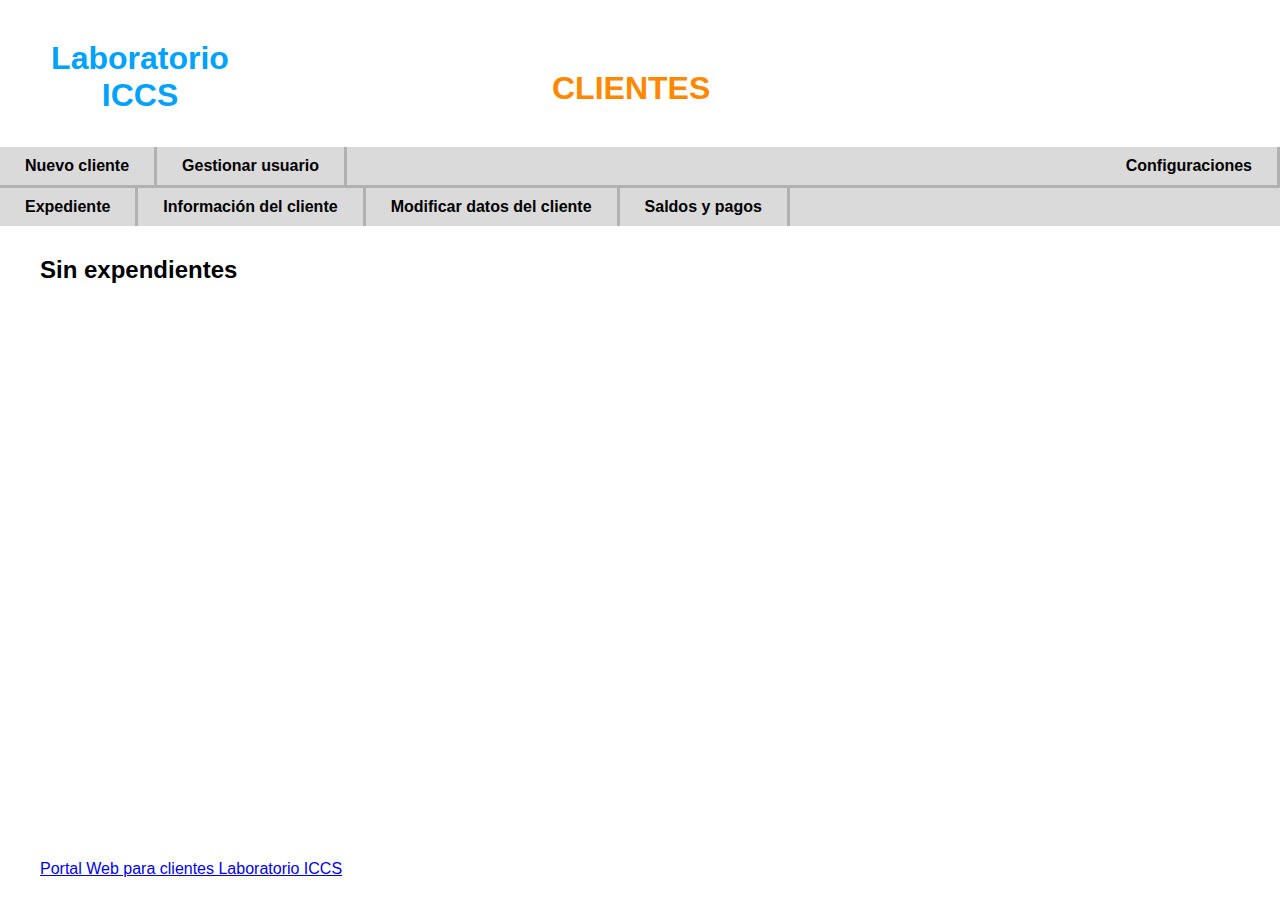
<file: pages/expediente.html>
<!DOCTYPE html>
<html>
  <head>
    <meta charset="utf-8" />
    <meta http-equiv="X-UA-Compatible" content="IE=edge" />
    <title>Laboratorio</title>
    <meta name="viewport" content="width=device-width, initial-scale=1" />
    <link rel="stylesheet" href="../styles.css" />
  </head>
  <body>
    <!--HEADER-->
    <div class="encabezado">
      <div class="logo">
        <h1>Laboratorio ICCS</h1>
      </div>
      <div class="ruta">
        <h1>CLIENTES</h1>
      </div>
    </div>
    <div class="menu">
      <ul>
        <li>
          <a href="../index.html">Nuevo cliente</a>
        </li>
        <li>
          <a href="gestionar-usuario.html">Gestionar usuario</a>
        </li>
        <li style="float: right">
          <a href="">Configuraciones</a>
        </li>
      </ul>
    </div>
    <div class="menu2">
      <ul>
        <li>
          <a href="expediente.html">Expediente</a>
        </li>
        <li>
          <a href="informacion.html">Información del cliente</a>
        </li>
        <li>
          <a href="modificar.html">Modificar datos del cliente</a>
        </li>
        <li>
          <a href="saldos.html"> Saldos y pagos</a>
        </li>
      </ul>
    </div>
    <!--HEADER-->
    <div class="contenido3">
      <h2>Sin expendientes</h2>
    </div>
  </body>
  <footer>
    <a href="./pages/iniciar-sesion.html"
      >Portal Web para clientes Laboratorio ICCS</a
    >
  </footer>
</html>
</file>
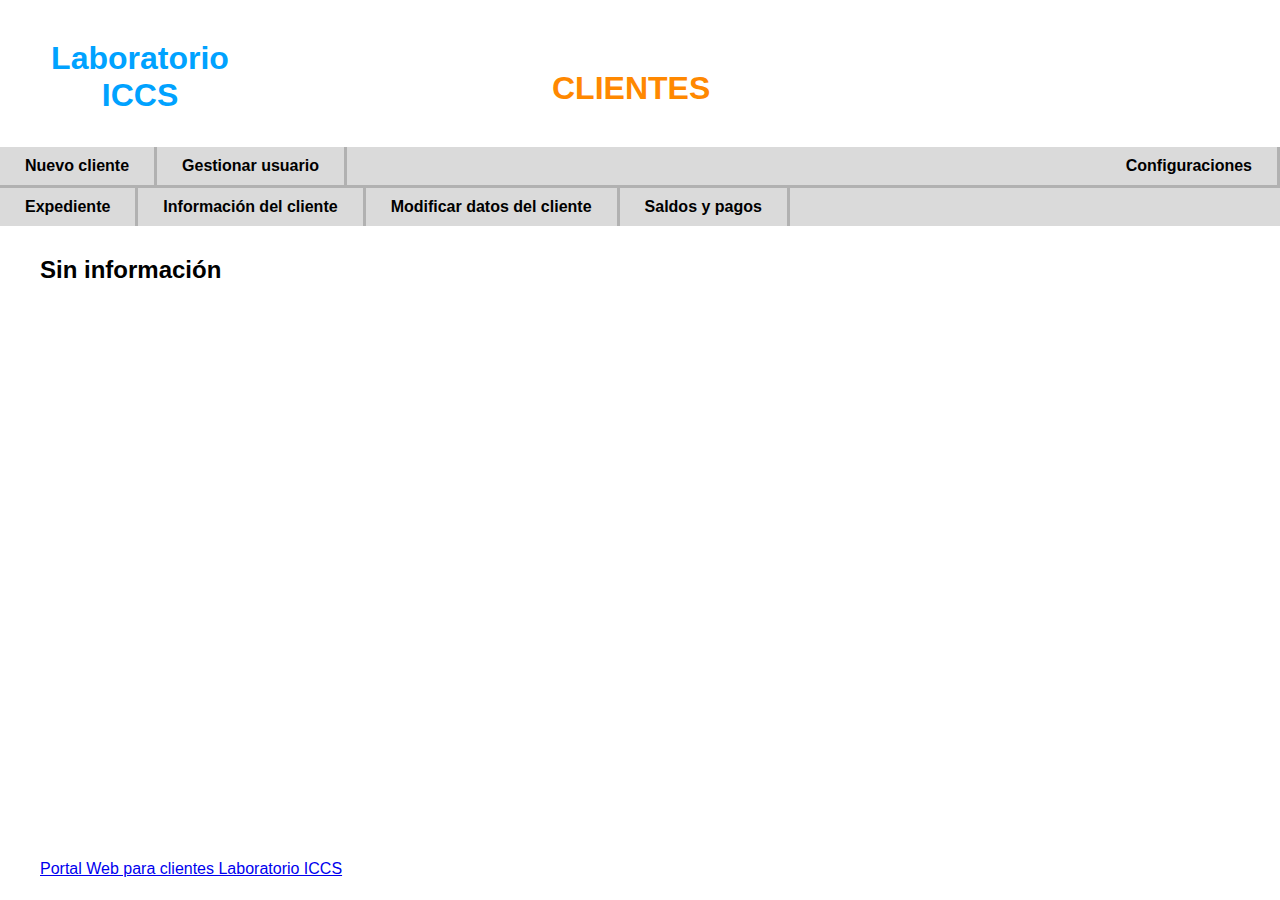
<file: pages/informacion.html>
<!DOCTYPE html>
<html>
  <head>
    <meta charset="utf-8" />
    <meta http-equiv="X-UA-Compatible" content="IE=edge" />
    <title>Laboratorio</title>
    <meta name="viewport" content="width=device-width, initial-scale=1" />
    <link rel="stylesheet" href="../styles.css" />
  </head>
  <body>
    <!--HEADER-->
    <div class="encabezado">
      <div class="logo">
        <h1>Laboratorio ICCS</h1>
      </div>
      <div class="ruta">
        <h1>CLIENTES</h1>
      </div>
    </div>
    <div class="menu">
      <ul>
        <li>
          <a href="../index.html">Nuevo cliente</a>
        </li>
        <li>
          <a href="gestionar-usuario.html">Gestionar usuario</a>
        </li>
        <li style="float: right">
          <a href="">Configuraciones</a>
        </li>
      </ul>
    </div>
    <div class="menu2">
      <ul>
        <li>
          <a href="expediente.html">Expediente</a>
        </li>
        <li>
          <a href="informacion.html">Información del cliente</a>
        </li>
        <li>
          <a href="modificar.html">Modificar datos del cliente</a>
        </li>
        <li>
          <a href="saldos.html"> Saldos y pagos</a>
        </li>
      </ul>
    </div>
    <!--HEADER-->
    <div class="contenido3">
      <h2>Sin información</h2>
    </div>
  </body>
  <footer>
    <a href="./pages/iniciar-sesion.html"
      >Portal Web para clientes Laboratorio ICCS</a
    >
  </footer>
</html>
</file>
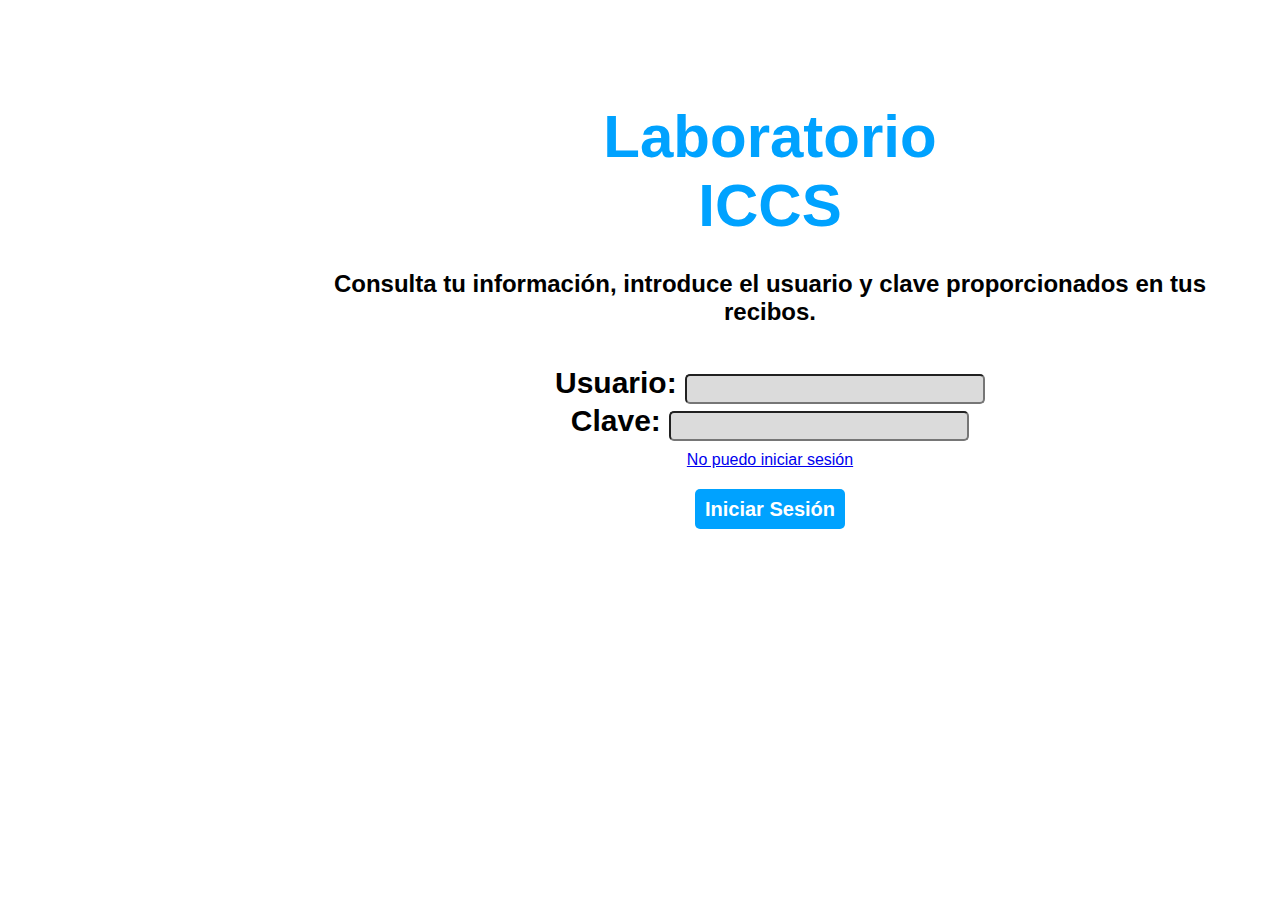
<file: pages/iniciar-sesion.html>
<!DOCTYPE html>
<html>
  <head>
    <meta charset="utf-8" />
    <meta http-equiv="X-UA-Compatible" content="IE=edge" />
    <title>Laboratorio</title>
    <meta name="viewport" content="width=device-width, initial-scale=1" />
    <link rel="stylesheet" href="../styles.css" />
  </head>
  <body>
    <div class="content">
      <div class="log">
        <h1>Laboratorio</h1>
        <h1>ICCS</h1>
      </div>

      <div class="info">
        <h2>
          Consulta tu información, introduce el usuario y clave proporcionados
          en tus recibos.
        </h2>
      </div>

      <div class="login">
        <label>Usuario: </label>
        <input type="text" />
        <label>Clave: </label>
        <input type="text" />
      </div>

      <div class="entrar">
        <p><a href="iniciar-sesion.html">No puedo iniciar sesión</a></p>
        <button><a href="">Iniciar Sesión</a></button>
      </div>
    </div>
  </body>
</html>
</file>
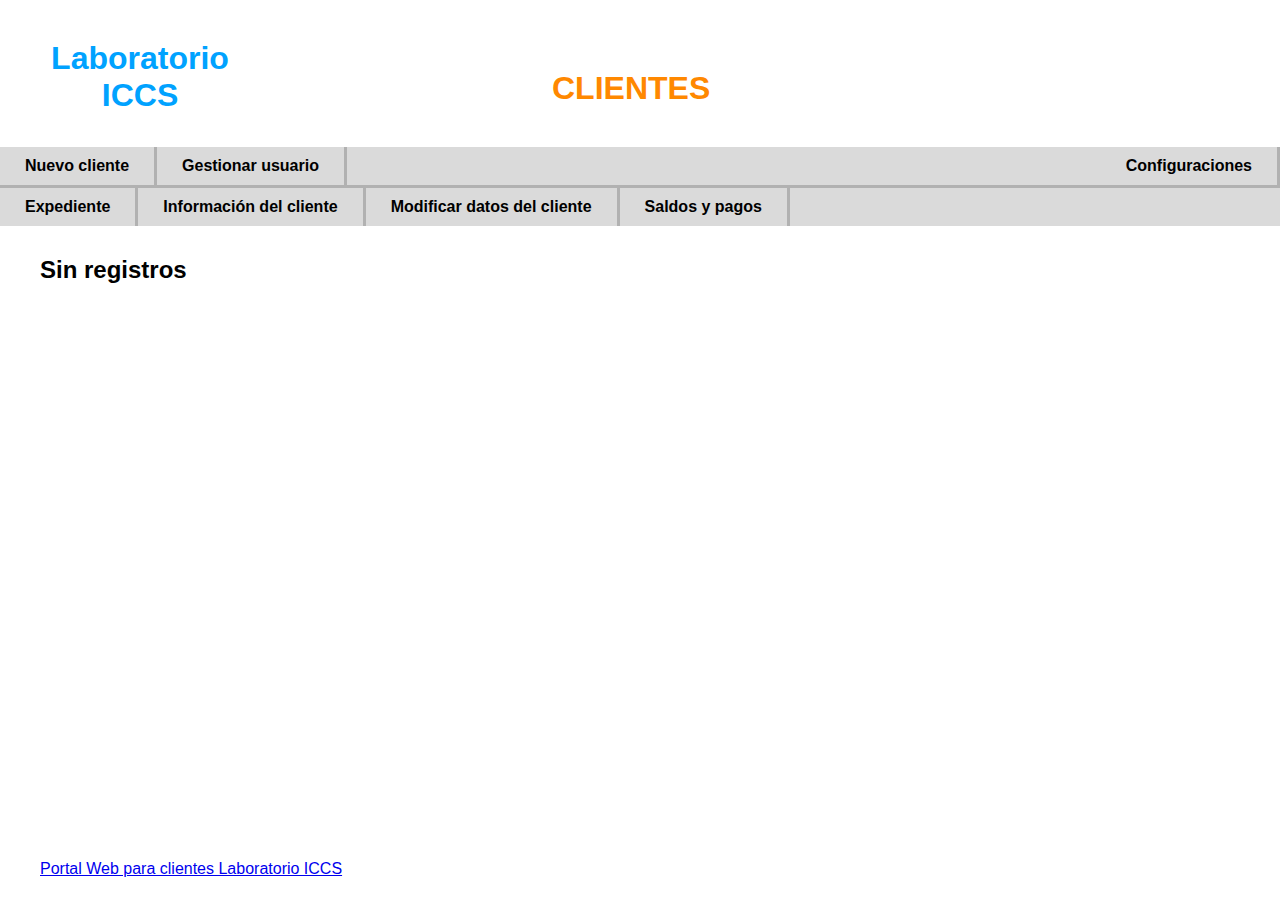
<file: pages/saldos.html>
<!DOCTYPE html>
<html>
  <head>
    <meta charset="utf-8" />
    <meta http-equiv="X-UA-Compatible" content="IE=edge" />
    <title>Laboratorio</title>
    <meta name="viewport" content="width=device-width, initial-scale=1" />
    <link rel="stylesheet" href="../styles.css" />
  </head>
  <body>
    <!--HEADER-->
    <div class="encabezado">
      <div class="logo">
        <h1>Laboratorio ICCS</h1>
      </div>
      <div class="ruta">
        <h1>CLIENTES</h1>
      </div>
    </div>
    <div class="menu">
      <ul>
        <li>
          <a href="../index.html">Nuevo cliente</a>
        </li>
        <li>
          <a href="gestionar-usuario.html">Gestionar usuario</a>
        </li>
        <li style="float: right">
          <a href="">Configuraciones</a>
        </li>
      </ul>
    </div>
    <div class="menu2">
      <ul>
        <li>
          <a href="expediente.html">Expediente</a>
        </li>
        <li>
          <a href="informacion.html">Información del cliente</a>
        </li>
        <li>
          <a href="modificar.html">Modificar datos del cliente</a>
        </li>
        <li>
          <a href="saldos.html"> Saldos y pagos</a>
        </li>
      </ul>
    </div>
    <!--HEADER-->
    <div class="contenido3">
      <h2>Sin registros</h2>
    </div>
  </body>
  <footer>
    <a href="./pages/iniciar-sesion.html"
      >Portal Web para clientes Laboratorio ICCS</a
    >
  </footer>
</html>
</file>
<file: styles.css>
* {
  margin: 0;
  padding: 0;
  box-sizing: border-box;
  font-family: Arial, Helvetica, sans-serif;
}
h1 {
  font-family: "Lucida Sans", "Lucida Sans Regular", "Lucida Grande",
    "Lucida Sans Unicode", Geneva, Verdana, sans-serif;
}
.encabezado {
  max-width: 800px;
  margin: 40px;
}
.logo {
  text-align: center;
  width: 200px;
  color: rgb(0, 162, 255);
  float: left;
}
.ruta {
  color: rgb(255, 136, 0);
  padding-left: 40vw;
  padding-top: 30px;
}
.menu {
  font-weight: bold;
  font-family: Arial, Helvetica, sans-serif;
}
.menu ul {
  list-style-type: none;
  margin: 0;
  padding: 0;
  overflow: hidden;
  background-color: rgb(218, 218, 218);
}
.menu li {
  float: left;
  border-right: 3px solid rgb(177, 177, 177);
}
.menu a {
  display: block;
  color: rgb(0, 0, 0);
  text-align: center;
  padding: 10px 25px;
  text-decoration: none;
}
.menu li a:hover:not(.active) {
  background-color: rgb(192, 192, 192);
}
.contenido {
  margin: 5vw 5vw;
}
.columna1 {
  float: left;
}
.columna1 li {
  list-style-type: none;
  padding-bottom: 2vw;
  padding-right: 3vw;
}
.columna2 input {
  border-radius: 5px;
  height: 25px;
  margin-bottom: 1.5vw;
  display: block;
}
.b1 {
  padding: 0.5vw 2vw;
  color: red;
}
.b2 {
  padding: 0.5vw 2vw;
  color: green;
}
.contenido2 {
  margin: 3vw;
}
.contenido2 label {
  font-size: 20px;
}
.contenido2 input {
  border-radius: 8px;
  width: 250px;
  height: 30px;
}
.contenido2 button {
  font-weight: bold;
  margin: 30px 0 0 135px;
  border-radius: 10px;
  background-color: rgb(207, 207, 207);
  font-size: 16px;
  color: black;
  padding: 7px 30px;
  display: block;
}
.menu2 {
  font-weight: bold;
  font-family: Arial, Helvetica, sans-serif;
}
.menu2 ul {
  border-top: 3px solid rgb(177, 177, 177);

  list-style-type: none;
  margin: 0;
  padding: 0;
  overflow: hidden;
  background-color: rgb(218, 218, 218);
}
.menu2 li {
  border-right: 3px solid rgb(177, 177, 177);
  float: left;
}
.menu2 a {
  display: block;
  color: rgb(0, 0, 0);
  text-align: center;
  padding: 10px 25px;
  text-decoration: none;
}
.menu2 li a:hover:not(.active) {
  background-color: rgb(192, 192, 192);
}
.contenido3 {
  margin: 30px 40px;
}
footer {
  padding-left: 40px;
  position: absolute;
  bottom: 0;
  width: 100%;
  height: 40px;
  color: white;
}
.content {
  text-align: center;
  height: 600px;
  width: 900px;
  margin: 8% 0 0 25%;
}
.log {
  color: rgb(0, 162, 255);
  padding-bottom: 30px;
  font-size: 30px;
}
.log h1 {
  font-family: "Segoe UI", Tahoma, Geneva, Verdana, sans-serif,
    "Times New Roman", Times, serif;
  font-weight: 700;
}
.info {
  font-family: "Segoe UI", Tahoma, Geneva, Verdana, sans-serif,
    "Times New Roman", Times, serif;
  padding-bottom: 40px;
}
.login label {
  font-family: "Segoe UI", Tahoma, Geneva, Verdana, sans-serif,
    "Times New Roman", Times, serif;
  font-size: 30px;
  font-weight: bold;
}
.login {
  width: 500px;
  margin: auto;
  padding-bottom: 10px;
}
.login input {
  background-color: rgb(219, 219, 219);
  border-radius: 5px;
  width: 300px;
  height: 30px;
}
.entrar button {
  background-color: rgb(0, 162, 255);
  color: rgb(255, 255, 255);
  font-size: 20px;
  font-weight: bold;
  width: 150px;
  height: 40px;
  margin-top: 20px;
  border: none;
  border-radius: 5px;
}
.entrar button a {
  color: white;
  text-decoration: none;
}
</file>
